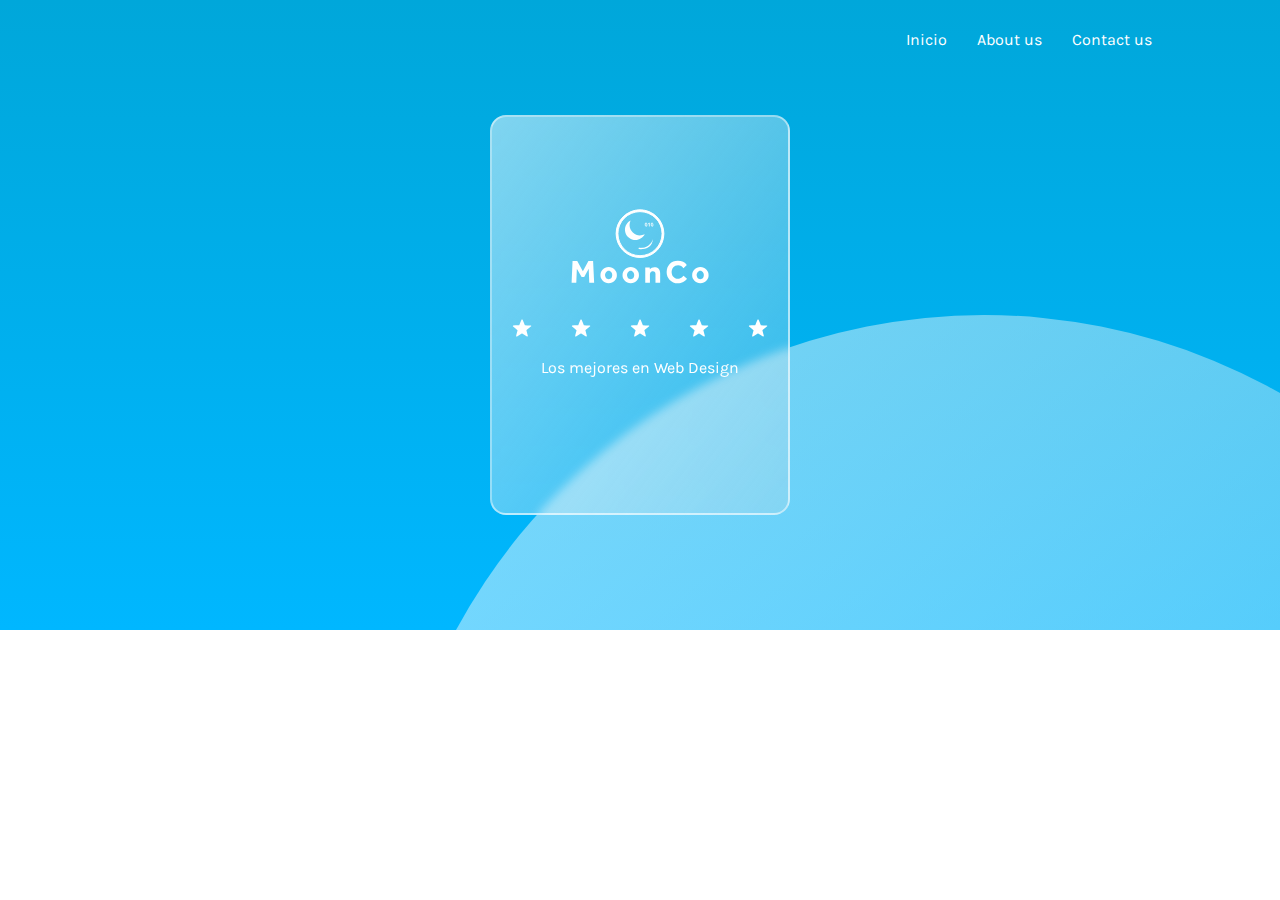
<file: Login - Glass Morfismo/index.html>
<!DOCTYPE html>
<html lang="en">
<head>
    <meta charset="UTF-8">
    <meta http-equiv="X-UA-Compatible" content="IE=edge">
    <meta name="viewport" content="width=device-width, initial-scale=1.0">
    <link rel="stylesheet" href="style.css">
    <title>MoonCo-Login</title>
    <link rel="icon" href="icon-logo-moonco-01.svg">
</head>
<body>
    <header>
        <ul>
          <li><a href="#">Inicio</a></li>
          <li><a href="#">About us</a></li>
          <li><a href="#">Contact us</a></li>
        </ul>
    </header>
<main>
 <section class="nth-box">
     <div class="img-box">
        <img src="logo-moonco-01.svg"alt=""></div>
        <div class="star-box">
            <img src="star-01.svg" alt="">
            <img src="star-01.svg" alt="">
            <img src="star-01.svg" alt="">
            <img src="star-01.svg" alt="">
            <img src="star-01.svg" alt="">
        </div>
        <div class="text">
     <p>Los mejores en Web Design</p>
        </div>
        


 </section>
 <section class="box-circle1">
    <div class="circle1"></div>
 </section>
 <!-- <section class="circle2"></section> -->
    </main>
</body>
</html>
</file>
<file: Login - Glass Morfismo/style.css>
@import url('https://fonts.googleapis.com/css2?family=Karla:wght@400;700&display=swap');

*{
    padding: 0;
    margin: 0;
    box-sizing: border-box;
}
body{
    background: linear-gradient(#00a7da, #00b7ff);
    background-repeat:no-repeat;
    font-family: 'Karla', sans-serif;
   
    
}
header{
    position: absolute;
    width: 100%;
    display: flex;
    justify-content: flex-end;
    margin-top: 30px;
    margin-left: -10%;
    z-index: 10;
    
}
header ul{
    display: flex;
    justify-content: center;
    list-style: none;
   
}

header ul li{
    margin-left: 30px;
    cursor: pointer;
}

header ul li a{
    text-decoration: none;
    color:#fff;
    
}

main{
    display: flex;
    width: 100%;
    justify-content: center;
    align-items: center;
    /* margin-top: 60px; */
   

}
.nth-box{
    position: absolute;
 width: 300px;
 height: 400px;
 background: linear-gradient( to right bottom, rgb(255, 255, 255, 0.5),
 rgba(223, 223, 223, 0.2));
 border:solid 2px rgba(255, 255, 255, 0.493);
 border-radius: 1rem;
 z-index: 10;
 backdrop-filter:blur(5px);
 
}

.box-circle1{
    overflow: hidden;
    width: 100%;
    height:630px;
    
}
.circle1{
    position:relative;
    top: 50%;
    left:30%;
    width: 1200px;
    height: 1200px;
    border-radius: 50%;
    background: linear-gradient( to right bottom, rgb(255, 255, 255, 0.5),
    rgba(223, 223, 223, 0.2));
   /*  border:solid 2px rgba(255, 255, 255, 0.493); */
   
}
.img-box{
    display: flex;
    justify-content: center;
    margin-top: 30%;
}
.img-box img{
    width: 150px;
}
.star-box{
    display: flex;
    justify-content: space-around;
    flex-direction: row;
    margin-top: 30px;
}
.star-box img{
   margin: 0 10px 0 10px;
   width: 20px;
}

.text{
    display: flex;
    justify-content: center;
    margin-top: 20px;

}

p{
    color:#fff;
}
</file>
